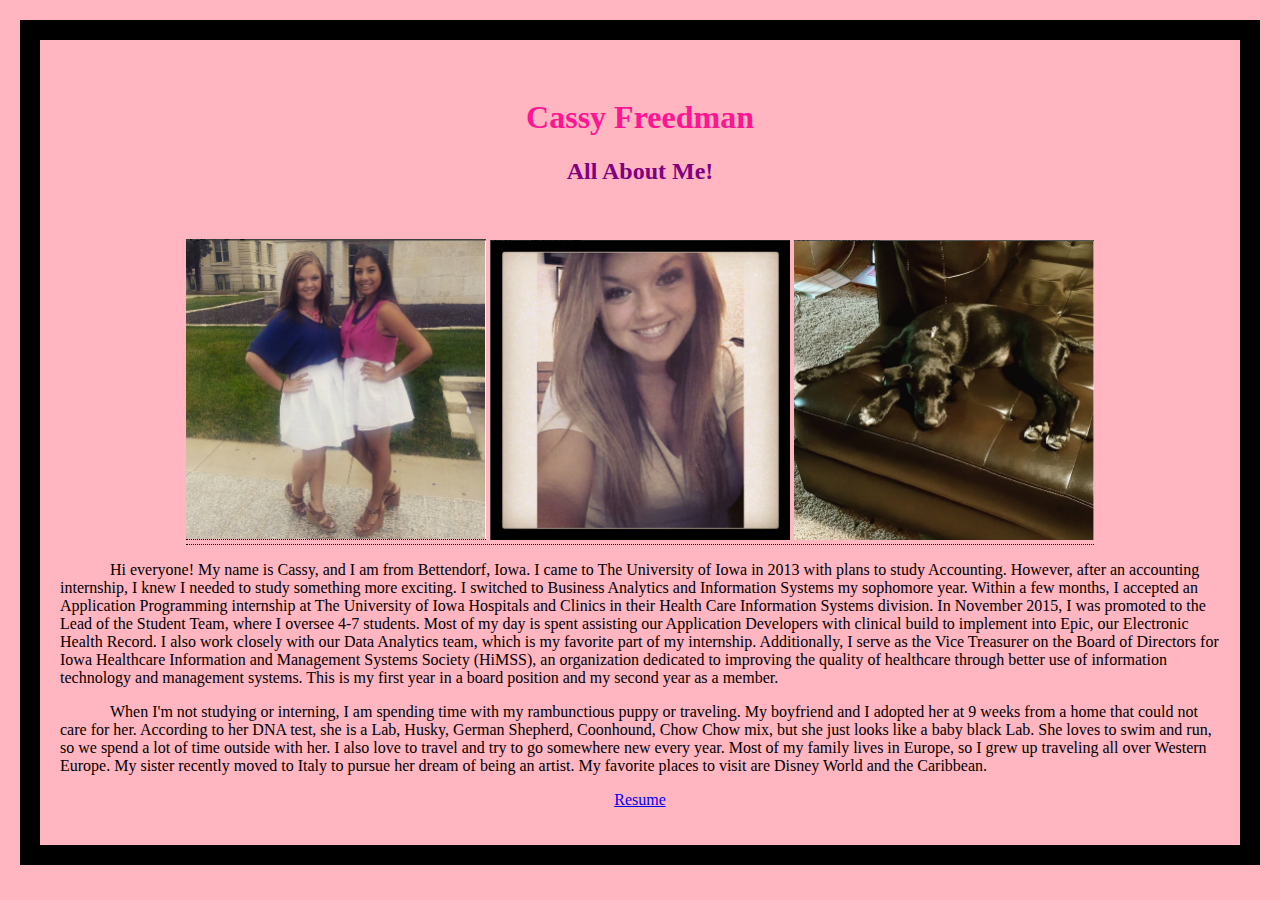
<file: index2.html>
<!DOCTYPE html> 
 <html lang="en"> 
 
 	<head> 
 		<meta charset="utf-8"> 
 		<title>Cassy Freedman</title> 
 		<link rel="stylesheet" type="text/css" href="./cassy.css" /> 
 	</head> 
 
 
 	<body> 
 	<header> 
 
 
 		<div id="body"> 
 			<br> 
 			<hgroup> 
 				<h1>Cassy Freedman<br></h1> 
 				<h2>All About Me!</h2> <br> 
			</hgroup> 
 			 
 	</header> 
 	<style> 
 	 
 .tooltip { 
     position: relative; 
     display: inline-block; 
     border-bottom: 1px dotted black; 
 } 
  
 .tooltip .tooltiptext { 
     visibility: hidden; 
     width: 120px; 
     background-color: black; 
     color: #fff; 
     text-align: center; 
     border-radius: 6px; 
     padding: 5px 0; 
  
     /* Position the tooltip */ 
     position: absolute; 
     z-index: 1; 
 } 
  
 .tooltip:hover .tooltiptext { 
     visibility: visible; 
 } 
 </style> 
 <body style="text-align:center;"> 
 
 
 	 
 	<p align = center> 
 	<div class="tooltip"> 
 			<img src="./Picture1.jpg" alt="A picture of Cassy and Mary" height="300" width="300" class="tooltip"> 
 			<img src="./Picture2.jpg" alt="Selfie!" height="300" width="300"> 
 			<img src="./Picture3.jpg" alt="Our puppy Nora" height="300" width="300"> 
 	<span class="tooltiptext">Cassy's Life</span> 
 	</div> 
 	</p> 
 	 
 	 
 	<p align = left> 
 			<p>Hi everyone! My name is Cassy, and I am from Bettendorf, Iowa. I came to The University of Iowa in 2013 with plans to study Accounting. However, after an accounting internship, I knew I needed to study something more exciting. I switched to Business Analytics and Information Systems my sophomore year. Within a few months, I accepted an Application Programming internship at The University of Iowa Hospitals and Clinics in their Health Care Information Systems division. In November 2015, I was promoted to the Lead of the Student Team, where I oversee 4-7 students. Most of my day is spent assisting our Application Developers with clinical build to implement into Epic, our Electronic Health Record. I also work closely with our Data Analytics team, which is my favorite part of my internship. Additionally, I serve as the Vice Treasurer on the Board of Directors for Iowa Healthcare Information and Management Systems Society (HiMSS), an organization dedicated to improving the quality of healthcare through better use of information technology and management systems. This is my first year in a board position and my second year as a member. 
 			</p> 
 			 
 			<p>When I'm not studying or interning, I am spending time with my rambunctious puppy or traveling. My boyfriend and I adopted her at 9 weeks from a home that could not care for her. According to her DNA test, she is a Lab, Husky, German Shepherd, Coonhound, Chow Chow mix, but she just looks like a baby black Lab. She loves to swim and run, so we spend a lot of time outside with her. I also love to travel and try to go somewhere new every year. Most of my family lives in Europe, so I grew up traveling all over Western Europe. My sister recently moved to Italy to pursue her dream of being an artist. My favorite places to visit are Disney World and the Caribbean.  
 			</p> 
			<a href="./resume2.html"> Resume </a><br> 
		</p> 
			 
		 
		</div> <!--close the body div -->		 
		 
	<footer> 
	</footer> 
 	</body> 
	</html>
</file>
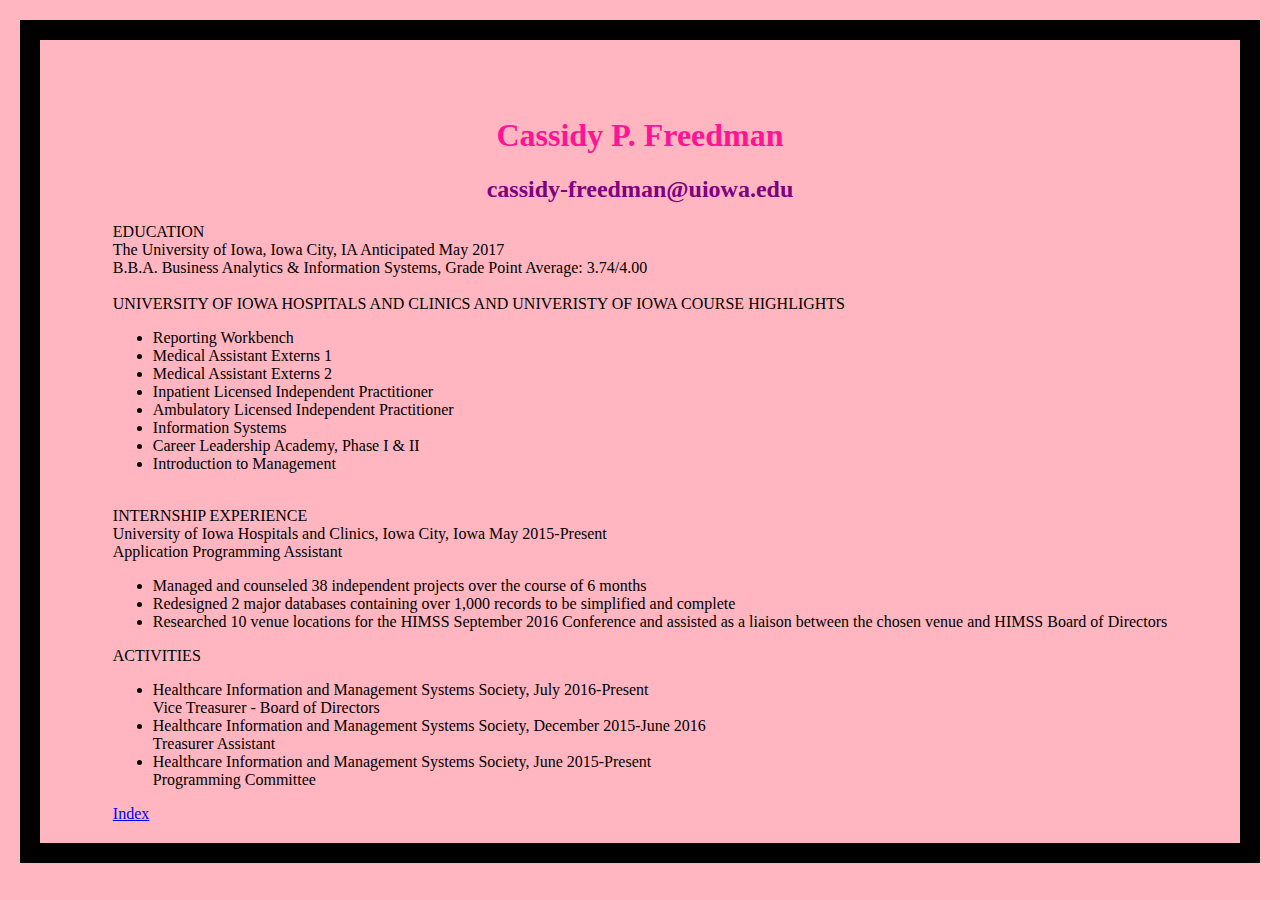
<file: resume.html>
<!DOCTYPE html>
<html lang="en">

	<head>
		<meta charset="utf-8">
		<title>Cassy Freedman Resume</title>
		<link rel="stylesheet" type="text/css" href="./cassy2.css" />
	</head>

	<body>
		<header>

		<div id="body">
			<br>
	</header>

		<div style="text-align: center;">
		<div style="display: inline-block; text-align: left">
		
			<br>
			<h1>Cassidy P. Freedman </h1>
			<h2>cassidy-freedman@uiowa.edu</h2>
			
EDUCATION <br>
The University of Iowa, Iowa City, IA							Anticipated May 2017 <br>
B.B.A. Business Analytics & Information Systems, Grade Point Average: 3.74/4.00<br><br>

UNIVERSITY OF IOWA HOSPITALS AND CLINICS AND UNIVERISTY OF IOWA COURSE HIGHLIGHTS<ul>
<li>Reporting Workbench </li>
<li>Medical Assistant Externs 1 </li>
<li>Medical Assistant Externs 2 </li>
<li>Inpatient Licensed Independent Practitioner </li>
<li>Ambulatory Licensed Independent Practitioner </li>
<li>Information Systems </li>
<li>Career Leadership Academy, Phase I & II </li>
<li>Introduction to Management</li></ul><br>

 
INTERNSHIP EXPERIENCE<br>
University of Iowa Hospitals and Clinics, Iowa City, Iowa					May 2015-Present<br>
Application Programming Assistant<br><ul>
<li>Managed and counseled 38 independent projects over the course of 6 months</li>
<li>Redesigned 2 major databases containing over 1,000 records to be simplified and complete</li>
<li>Researched 10 venue locations for the HIMSS September 2016 Conference and assisted as a liaison between the chosen venue and HIMSS Board of Directors </li></ul>

ACTIVITIES<br>
<ul><li>Healthcare Information and Management Systems Society,					July 2016-Present<br>
Vice Treasurer - Board of Directors</li>
<li>Healthcare Information and Management Systems Society,					December 2015-June 2016<br>
Treasurer Assistant</li>
<li>Healthcare Information and Management Systems Society,					June 2015-Present<br>
Programming Committee</li></ul>
		
			<a href="./index.html"> Index </a><br>
			
		
			
			</div>
		</div> <!--close the body div -->		
		
	<footer>
	</footer>
	</body>
	</html>
</file>
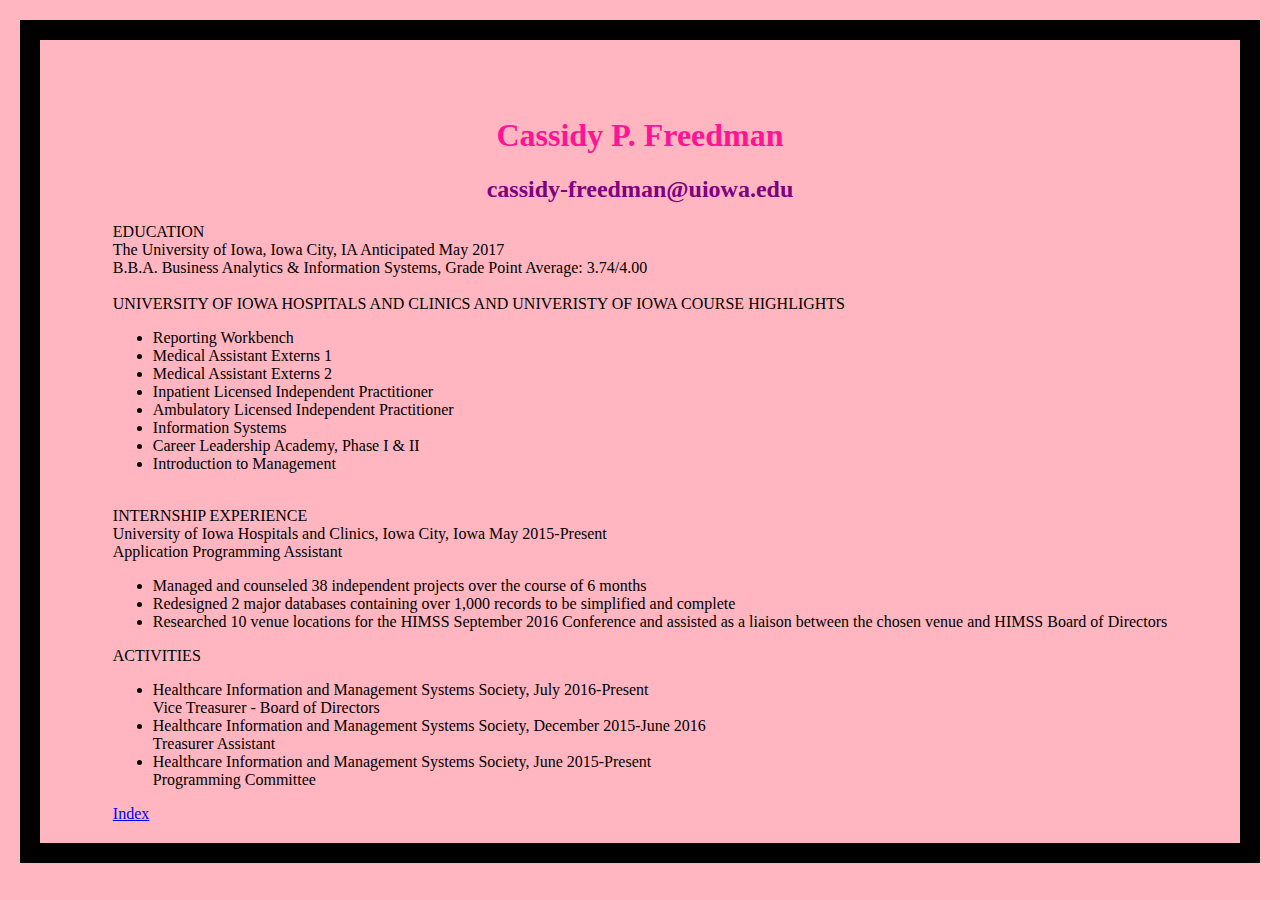
<file: resume2.html>
<!DOCTYPE html>
<html lang="en">

	<head>
		<meta charset="utf-8">
		<title>Cassy Freedman Resume</title>
		<link rel="stylesheet" type="text/css" href="./cassy2.css" />
	</head>

	<body>
		<header>

		<div id="body">
			<br>
	</header>

		<div style="text-align: center;">
		<div style="display: inline-block; text-align: left">
		
			<br>
			<h1>Cassidy P. Freedman </h1>
			<h2>cassidy-freedman@uiowa.edu</h2>
			
EDUCATION <br>
The University of Iowa, Iowa City, IA							Anticipated May 2017 <br>
B.B.A. Business Analytics & Information Systems, Grade Point Average: 3.74/4.00<br><br>

UNIVERSITY OF IOWA HOSPITALS AND CLINICS AND UNIVERISTY OF IOWA COURSE HIGHLIGHTS<ul>
<li>Reporting Workbench </li>
<li>Medical Assistant Externs 1 </li>
<li>Medical Assistant Externs 2 </li>
<li>Inpatient Licensed Independent Practitioner </li>
<li>Ambulatory Licensed Independent Practitioner </li>
<li>Information Systems </li>
<li>Career Leadership Academy, Phase I & II </li>
<li>Introduction to Management</li></ul><br>

 
INTERNSHIP EXPERIENCE<br>
University of Iowa Hospitals and Clinics, Iowa City, Iowa					May 2015-Present<br>
Application Programming Assistant<br><ul>
<li>Managed and counseled 38 independent projects over the course of 6 months</li>
<li>Redesigned 2 major databases containing over 1,000 records to be simplified and complete</li>
<li>Researched 10 venue locations for the HIMSS September 2016 Conference and assisted as a liaison between the chosen venue and HIMSS Board of Directors </li></ul>

ACTIVITIES<br>
<ul><li>Healthcare Information and Management Systems Society,					July 2016-Present<br>
Vice Treasurer - Board of Directors</li>
<li>Healthcare Information and Management Systems Society,					December 2015-June 2016<br>
Treasurer Assistant</li>
<li>Healthcare Information and Management Systems Society,					June 2015-Present<br>
Programming Committee</li></ul>
		
			<a href="./index2.html"> Index </a><br>
			
		
			
			</div>
		</div> <!--close the body div -->		
		
	<footer>
	</footer>
	</body>
	</html>
</file>
<file: cassy.css>
body {
	background-color:lightpink;
	margin:20px;
	border:20px black solid; 
	padding:20px;
}

h1{
	color:deeppink;
	text-align: center
	}

p {
    text-indent: 50px;
	text-align: left
	}
	
h2{
	color:purple;
	text-align: center
	}

div{text-align: center
	
}
	
.footer{background-color:black;
		color:white; 
		border:20px black solid;
		padding:20px;}
</file>
<file: cassy2.css>
body {
	background-color:lightpink;
	margin:20px;
	border:20px black solid; 
	padding:20px;
}

h1{
	color:deeppink;
	text-align: center;
	}
	
h2{
	color:purple;
	text-align: center;
	}

div{text-align: left
	
}
	
.footer{background-color:black;
		color:white; 
		border:20px black solid;
		padding:20px;}
</file>
